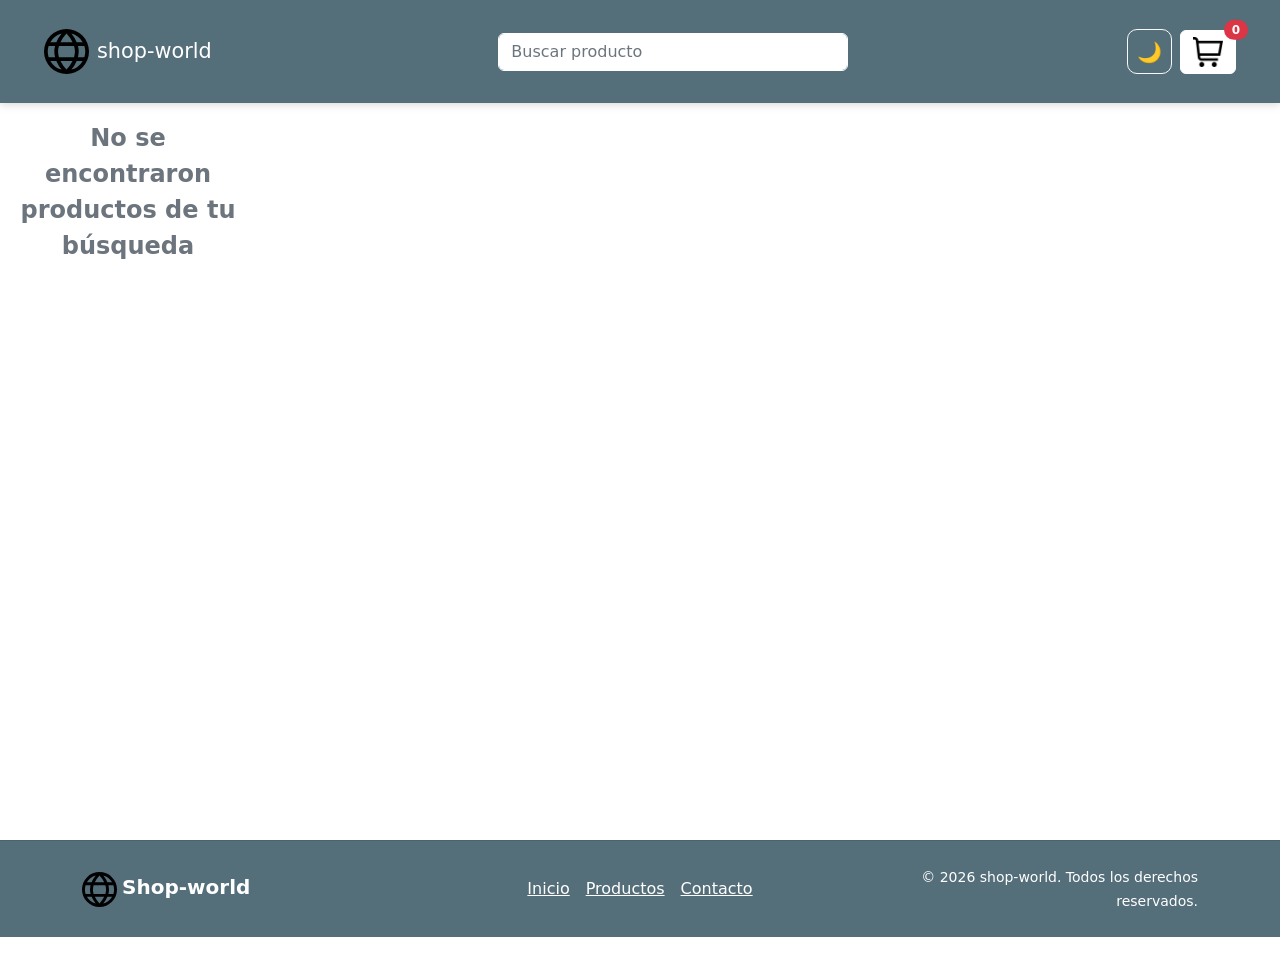
<file: index.html>
<!doctype html>
<html lang="en">
  <head>
    <meta charset="utf-8">
    <meta name="viewport" content="width=device-width, initial-scale=1">
    <title>shop-world</title>
    <link href="https://cdn.jsdelivr.net/npm/bootstrap@5.3.8/dist/css/bootstrap.min.css" rel="stylesheet" integrity="sha384-sRIl4kxILFvY47J16cr9ZwB07vP4J8+LH7qKQnuqkuIAvNWLzeN8tE5YBujZqJLB" crossorigin="anonymous">
    <link rel="stylesheet" href="css/styles.css">
  </head>
  <body>

    <header>
    <nav class="navbar color-shop-world">
      <div class="container-fluid">
       <a class="navbar-brand d-flex align-items-center gap-2" >
        <img src="img/globo.svg" alt="logo ">
        shop-world
        </a>
     <form class="d-flex flex-grow-1 justify-content-center search-form" role="search">
      <input class="form-control me-2" type="search" id="inputSearch" placeholder="Buscar producto"/> <!--- aria-label="Search"/-->
      <!--<button class="btn btn-outline-success" type="submit">Buscar</button> -->
    </form>

    <div class="d-flex align-items-center gap-2">

  <button class="btn btn-outline-light dark-toggle" id="btnDarkMode">
    🌙
  </button>

  <div class="position-relative flex-shrink-0">
    <button class="btn btn-outline-secondary carrito-btn"
      data-bs-toggle="offcanvas"
      data-bs-target="#carritoCanvas">
      <img src="img/carrito-de-compras.png" alt="logo carrito de compras">
    </button>

    <span class="position-absolute top-0 start-100 translate-middle badge rounded-pill bg-danger">
      0
    </span>
  </div>

</div>
  </div>
</nav>
    </header>
    <main class="container-fluid">
     <div class="row row-cols-2 row-cols-sm-3 row-cols-md-4 row-cols-lg-5 g-4" id="product-card">
  
  </div>

    </main>

    
    <footer class="color-shop-world py-4 my-4 ">
      <div class="container ">
        <div class="row align-items-center ">
          <div class="col-md-4 flex aling-items-center gap-2 mb-3 mb-md-0">
             <img src="img/globo.svg" alt="logo" width="35">
           <span class="fw-bold fs-5">Shop-world</span>
           </div>
          <div class="col-md-4 mb-3 mb-md-0">
          <ul class="nav justify-content-center list-unstyled d-flex gap-3">
            <li><a class="hover-primary" href="#">Inicio</a></li>
             <li><a class="hover-primary" href="#">Productos</a></li>
             <li><a class="hover-primary" href="#">Contacto</a></li>
             </ul>
             </div>
             <div class="col-md-4 text-md-end text-center">
              <small>&copy; 2026 shop-world. Todos los derechos reservados. </small>
             </div>
        </div>
      
    </footer>

    <div class="modal fade" id="modalProducto" tabindex="-1">
  <div class="modal-dialog">
    <div class="modal-content">
      <div class="modal-header">
        <h5 class="modal-title">Producto</h5>
        <button type="button" class="btn-close" data-bs-dismiss="modal"></button>
      </div>
      <div class="modal-body" id="modal-body">
      </div>
    </div>
  </div>
</div>

<div class="toast position-fixed bottom-0 end-0 p-3" id="toastCarrito">
  <div class="toast-body bg-success text-white">
       Producto agregado al carrito
  </div>
</div>
<div class="offcanvas offcanvas-end" tabindex="-1" id="carritoCanvas">
  <div class="offcanvas-header">
    <h5 class="offcanvas-title">Carrito de compras</h5>
    <button type="button" class="btn-close" data-bs-dismiss="offcanvas"></button>
  </div>

  <div class="offcanvas-body">
    <div id="lista-carrito"></div>
    <p class="fw-bold text-end mt-3" id="total-carrito">
      Total: $0
    </p>

    <button class="btn btn-danger w-100 mt-3" id="vaciar-carrito">
      Finalizar compra
    </button>
  </div>
</div>

<div class="modal fade" id="modalConfirmacion" tabindex="-1">
  <div class="modal-dialog modal-dialog-centered">
    <div class="modal-content">

      <div class="modal-header">
        <h5 class="modal-title">Confirmar compra</h5>
        <button type="button" class="btn-close" data-bs-dismiss="modal"></button>
      </div>

      <div class="modal-body">
        ¿Deseas finalizar la compra?
      </div>

      <div class="modal-footer">
        <button class="btn btn-secondary" data-bs-dismiss="modal">
          Cancelar
        </button>
        <button class="btn btn-success" id="confirmarCompra">
          Aceptar
        </button>
      </div>

    </div>
  </div>
</div>


    <script src="https://cdn.jsdelivr.net/npm/bootstrap@5.3.8/dist/js/bootstrap.bundle.min.js" integrity="sha384-FKyoEForCGlyvwx9Hj09JcYn3nv7wiPVlz7YYwJrWVcXK/BmnVDxM+D2scQbITxI" crossorigin="anonymous"></script>

    <script type="module" src="js/index.js"></script>
  </body>
</html>
</file>
<file: css/styles.css>
main.container-fluid{
    min-height: 60vh;
    padding-top: 120px !important;
}

body{
    transition: background-color 0.5s ease, color 0.5s ease;
}

/* Navbar */
.navbar{
    padding: 24px 32px;
    position: fixed;
    top: 0;
    left: 0;
    width: 100%;
    z-index: 1020;
    box-shadow: 0 2px 8px rgba(0,0,0,0.15);
}

.navbar-brand img{
    width: 45px;
}
.navbar-brand{
    font-size: 1.3rem;
}
/*Buscador*/
.search-form{
    max-width: 500px;
    width: 100%;
}

.search-form input{
    max-width: 350px;
}

/* Nocturno */

.dark-toggle{
    width: 45px;
    height: 45px;
    border-radius: 10px;
    font-size: 20px;
    padding: 0;
    transition: all 0.2s ease;

    display: flex;
    align-items: center;
    justify-content: center;
}

.dark-toggle:hover{
    transform: scale(1.08);
}

.dark-mode{
    background-color: #121212;
    color: white;
    transition: all 0.5s ease;
}


.dark-mode .card{
    background-color: #1e1e1e;
    color: white;
}

.dark-mode .modal-content{
    background-color: #1e1e1e;
    color: white;
}

.dark-mode .offcanvas{
    background-color: #1e1e1e;
    color: white;
}

.dark-mode .navbar{
    background-color: #1a1a1a !important;
    transition: all 0.5s ease;
}

.dark-mode .form-control{
    background-color: #2a2a2a;
    color: white;
    border-color: #444;
}

/*Carrito*/
.carrito-btn img {
    width: 30px;
}

.carrito-badge {
    font-size: 10px;
}

/*Tarjeta de productos*/

#product-card{
    min-height: 80vh;
   
}
#product-card.loading{
     display: flex;
    justify-content: center;
    align-items: center;
}

.card{
    border-radius: 12px;
    width: 100%;
    height: 100%;

    transition:
      transform 0.2s ease,
      box-shadow 0.2s ease,
      background-color 0.5s ease,
      color 0.5s ease,
      border-color 0.5s ease;
}

.card:hover{
    transform: translateY(-5px);
    box-shadow: 0 6px 16px rgba(0,0, 0, 0.12);
    
}
.card-img-top{
    height: 180px;
    object-fit: contain;
    padding: 10px;
}

/*Loading*/

.loading-container{
    min-height: 80vh;
    width: 100%;
}

.spinner-border{
    width: 5rem;
    height: 5rem;
}
.loading-text{
    font-size: 1.5rem;
    font-weight: 600;
    color: #6c757d;
}
/*Footer*/

footer{
    border-top: 1px solid rgba(0,0, 0, 0.1);
}

.hover-primary:hover{
    color: #0d6efd;
    transform: scale(1.1);
    transition: all 0.2s ease;

}

/*Navbar y Footer */
.color-shop-world{
    background-color: #546e7a;
    color: white;
}
.color-shop-world .navbar-brand,
.color-shop-world .nav-link,
.color-shop-world a, 
.color-shop-world .btn{
    color: white;
}

.color-shop-world .btn-outline-success{
    background-color: white;
    color: #546e7a;
    border-color: white;
    font-weight: 600;
}
.color-shop-world .btn-outline-success:hover{
    background-color: #f8f9fa;
    color: #546e7a;
    border-color: white;
}
.color-shop-world .carrito-btn{
    background-color: white;
    border-color: white;
}
.color-shop-world .carrito-btn:hover{
    background-color: white;
    border-color: white;
}


.color-shop-world .form-control{
    background-color:white;
    border-color: white;
    color: #212529;
}

.color-shop-world .form-control::placeholder{
    color: #6c757d;
}
.color-shop-world .form-control:focus{
    background-color: white;
    border-color: white;
    box-shadow: 0 4px 10px rgba(255,255, 255, 0.25);
}

.color-shop-world .badge{
    background-color: #e74c3c;
    color: white;
}

/*Boton detalle del producto*/
.btn-producto{
    background-color: #546e7a;
    color: white;
    border: none;
    border-radius: 8px;
    font-weight: 600;
    transition: background-color 0.2s ease, transform 0.2s ease ;
}
.btn-producto:hover{
    background-color: #455a64;
    color: white;
    transform: scale(1.03);
}

/*Responsive*/

@media(max-width: 768px){

    .search-form{
        max-width: 200px;
    }
    .search-form input{
        max-width: 150px;
    }
}
</file>
